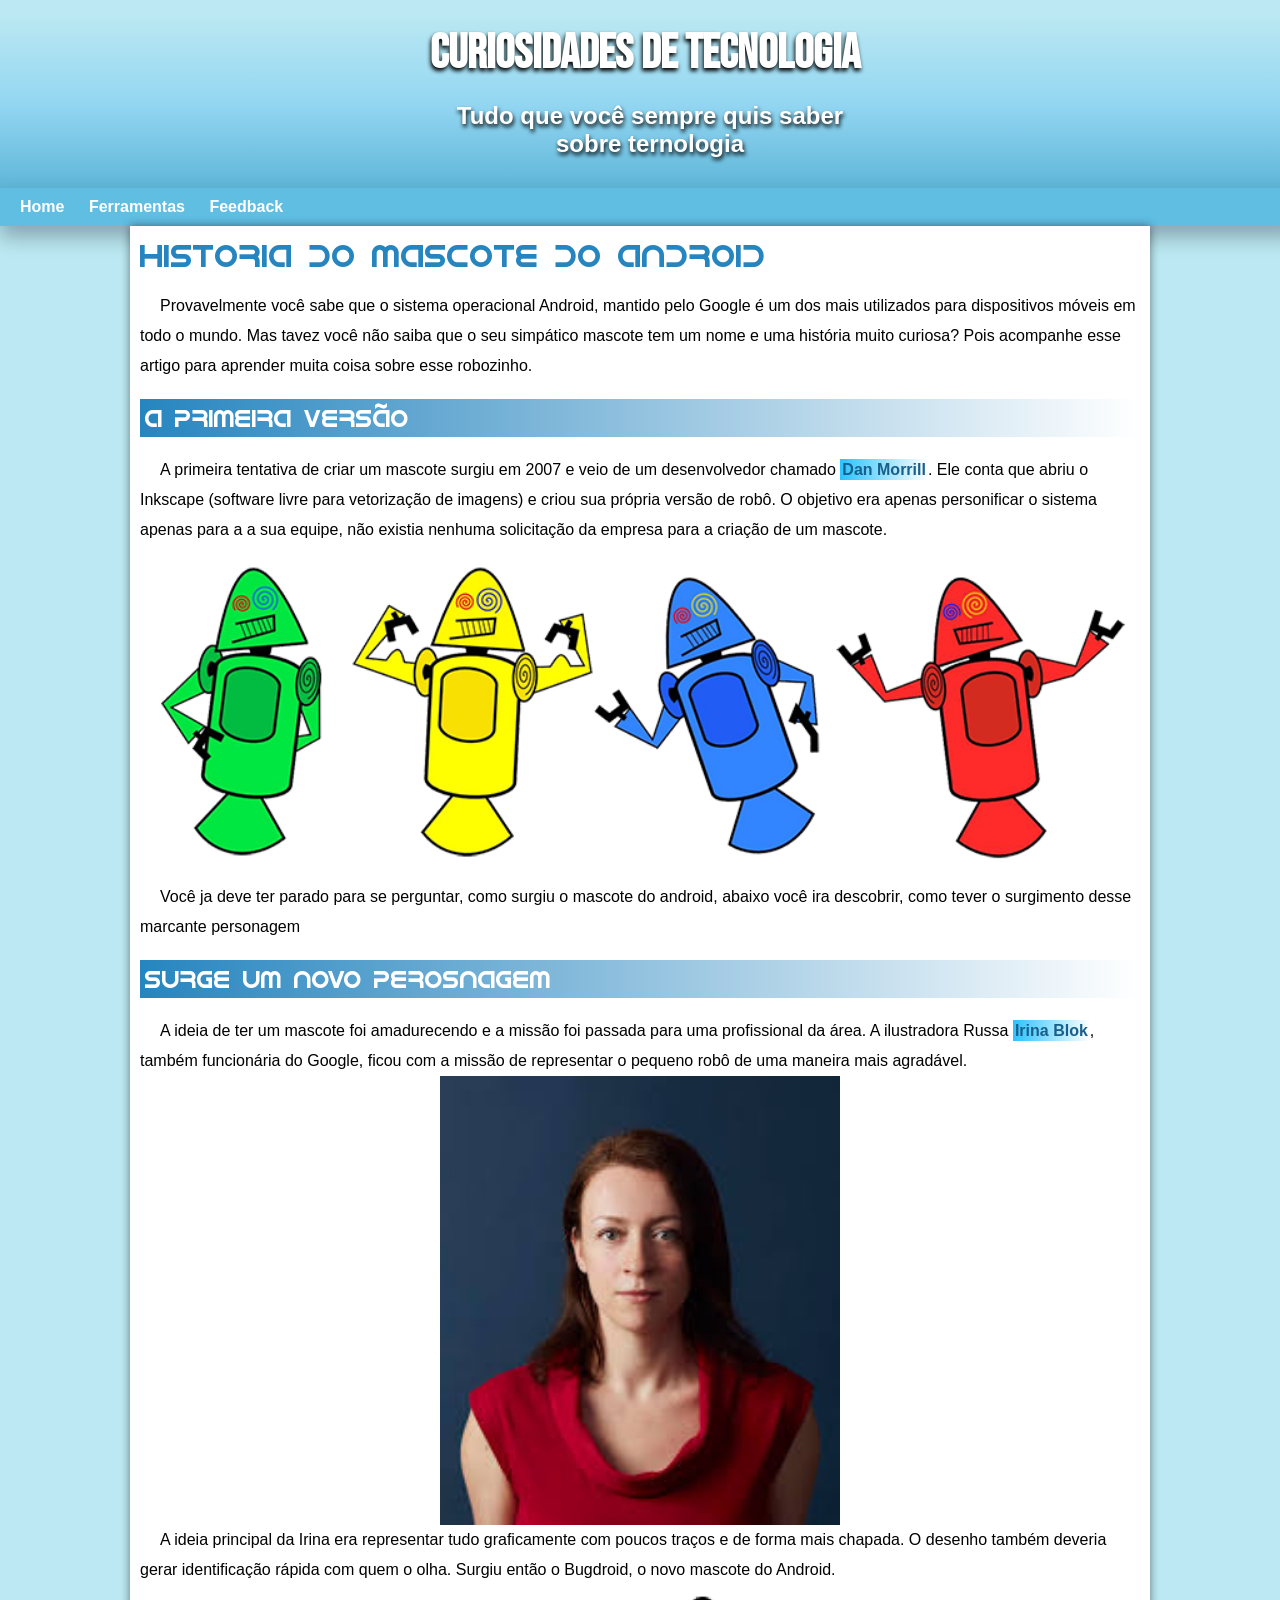
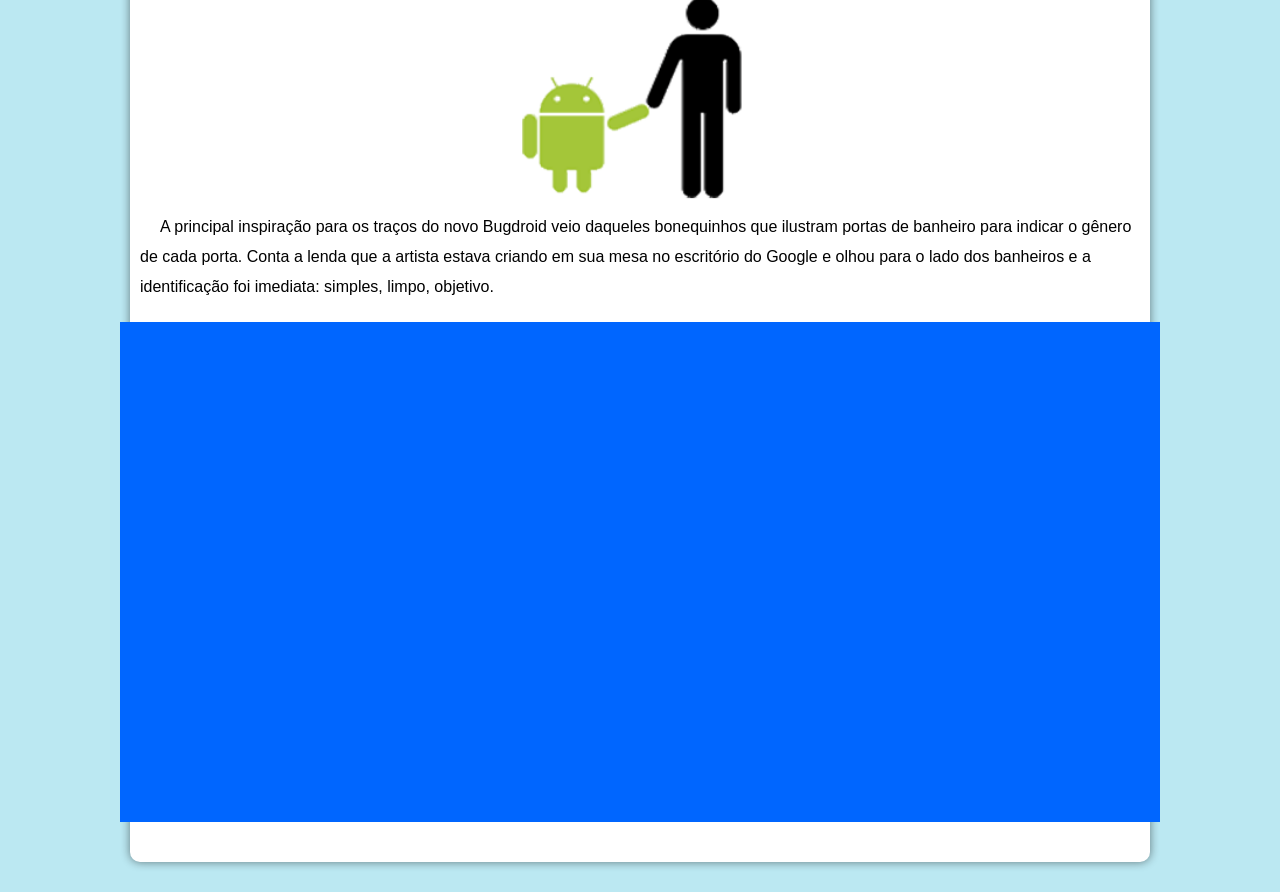
<file: index.html>
<!DOCTYPE html>
<html lang="pt-br">
<head>
    <meta charset="UTF-8">
    <meta name="viewport" content="width=device-width, initial-scale=1.0">
    <title>Curiosidades de tecnologia</title>
    <link rel="stylesheet" href="./style.css">
</head>
<body>
    <header>
        <h1>CURIOSIDADES DE TECNOLOGIA</h1>
        <h3>Tudo que você sempre quis saber sobre ternologia</h3>
    </header>
    <nav>
      <a href="#">Home</a>
      <a href="#">Ferramentas</a>
      <a href="#">Feedback</a>
    </nav>
    <main>
        <h1>Historia do mascote do android</h1><br>
        <p>Provavelmente você sabe que o sistema operacional Android, mantido pelo Google é um dos mais utilizados para dispositivos móveis em todo o mundo. Mas tavez você não saiba que o seu simpático mascote tem um nome e uma história muito curiosa? Pois acompanhe esse artigo para aprender muita coisa sobre esse robozinho.</p><br>

        <h2>A primeira versão</h2><br>
        <p>A primeira tentativa de criar um mascote surgiu em 2007 e veio de um desenvolvedor chamado <a href="https://androidcommunity.com/dan-morrill-shows-us-the-android-mascot-that-almost-was-20130103/"target="_blank">Dan Morrill</a>. Ele conta que abriu o Inkscape (software livre para vetorização de imagens) e criou sua própria versão de robô. O objetivo era apenas personificar o sistema apenas para a a sua equipe, não existia nenhuma solicitação da empresa para a criação de um mascote.</p> 
        <picture>
            <source media="(max-width: 670px)" srcset="imagens/dan-droids-pq.png">
            <img src="imagens/dan-droids.mr.png" alt="">
        </picture>
       
        <p>Você ja deve ter parado para se perguntar, como surgiu o mascote do android, abaixo você ira descobrir, como tever o surgimento desse marcante personagem</p><br>
        <h2>Surge um novo perosnagem</h2><br>
        <p>A ideia de ter um mascote foi amadurecendo e a missão foi passada para uma profissional da área. A ilustradora Russa <a href="https://www.irinablok.com/android">Irina Blok</a>, também funcionária do Google, ficou com a missão de representar o pequeno robô de uma maneira mais agradável. <br>

            <img src="imagens/irina-blok.jpg" alt="" class="irina">
            <p>A ideia principal da Irina era representar tudo graficamente com poucos traços e de forma mais chapada. O desenho também deveria gerar identificação rápida com quem o olha. Surgiu então o Bugdroid, o novo mascote do Android.</p>

            <img src="imagens/bugdroid-2.png" alt="bugdroid" class="pequena">

            <p>A principal inspiração para os traços do novo Bugdroid veio daqueles bonequinhos que ilustram portas de banheiro para indicar o gênero de cada porta. Conta a lenda que a artista estava criando em sua mesa no escritório do Google e olhou para o lado dos banheiros e a identificação foi imediata: simples, limpo, objetivo.</p>
            <div class="video">
                <iframe width="560" height="315" src="https://www.youtube.com/embed/l2UDgpLz20M?si=xqeFeEBF4oUDFqye" title="YouTube video player" frameborder="0" allow="accelerometer; autoplay; clipboard-write; encrypted-media; gyroscope; picture-in-picture; web-share" referrerpolicy="strict-origin-when-cross-origin" allowfullscreen></iframe>
            </div>

        </main>
    
</body>
</html>
</file>
<file: style.css>
@charset "UTF-8";

@import url('https://fonts.googleapis.com/css2?family=Bebas+Neue&display=swap');


@font-face{
    font-family: 'android';
    src: url(fontes/idroid/IDroid.otf);
    font-weight: normal;
}
*{
    margin: 0px;
    padding: 0px;

}

    

   

        :root {
            --cor0: #BBE8F2;
            --cor1:#94D7F2;
            --cor2:#5fb6d9;
            --cor3:#3D9DD9;
           --cor4: #2685BF;

           --fonte-padrão: Arial, Verdana, Helvetica, sans-serif;
           --font-destaque: 'Bebas Neue', cursive;
           --fonte-android: 'android', cursive;
        }
        body{
           background-color: var(--cor0);
           font-family: var(--fonte-padrão);
            
        }
        header > h1 {
            font-family: var(--font-destaque);
            padding-right: 10px;
            font-size: 3em;
            color: rgb(255, 255, 255);
            text-shadow: -1px 3px 4px black;
        }
        header > h3 {
            font-size: 1.5em;
            padding: 20px;
            color: white;
            text-shadow: 1px 3px 4px black;
        max-width: 400px;
        margin:auto;
        }
        header{
            background-image: linear-gradient( #BBE8F2,#94D7F2,#5FB6D9);
            text-align: center;
            padding: 10px;
            width: 100%;
            margin: 0px;
            margin-top: 15px;
            
            
        }
        nav{
            text-align: left;
            margin: 0%;
            background-color:#60bee3;
            padding: 10px;
            box-shadow:0px 11px 20px 0px rgba(0, 0, 0, 0.283);
            font-weight: bold;
            width: 100%;
          

        }
        nav > a:hover {
            background-color:var(--cor0) ;
            padding: 10px;
            transition-duration: 0.5s;
            border-radius:5px ;
        }
         .l1 {
            margin: 5px;
        }
        main > h1 {
            font-family: var(--fonte-android);
            color: var(--cor4);
            font-weight: normal;
        }
        main > h2{
            font-family: var(--fonte-android);
            background-image: linear-gradient(to right,#2685BF, white );
            padding: 5px;
            color: white;
            font-weight: normal;

        }
        p{
            line-height: 30px;
            text-indent: 20px;
        }
        main{
            background-color: white;
            padding: 10px;
            min-width: 300px;
            max-width: 1000px;
            margin: auto;
            margin-bottom: 30px;
            box-shadow: 0px 0px 10px rgba(0, 0, 0, 0.484);
             border-bottom-left-radius: 10px;
             border-bottom-right-radius: 10px;
        
           
        }
        main a {
            text-decoration: none;
            color: #185f8b;
            background-image: linear-gradient(to right, #2bc3ff, white);
            padding: 2px;
            font-weight: bold;
        }
        main a:hover{
            text-decoration: underline;
            color: #0066ff;
        }
        
        
        nav a{
            text-decoration: none;
            color: white;
            margin: 0px;
            padding: 10px;
        }
        main img.pequena{
            max-width: 350px;
            display:block ;
            margin: auto;
        }
        div.video{
            background-color: #0066ff;
            margin: 0px -20px 30px -20px;
            margin-top: 20px;
            padding-bottom:50%;
            position: relative;
           
        }
        div.video > iframe{
            position: absolute;
            top: 5%;
            left: 5%;
            width: 90%;
            height: 90%;
          
        }
        img{
            width: 100%;
        }
        main img.irina{
          display: block;
          margin: auto;
          width: 400px;
        }
</file>
